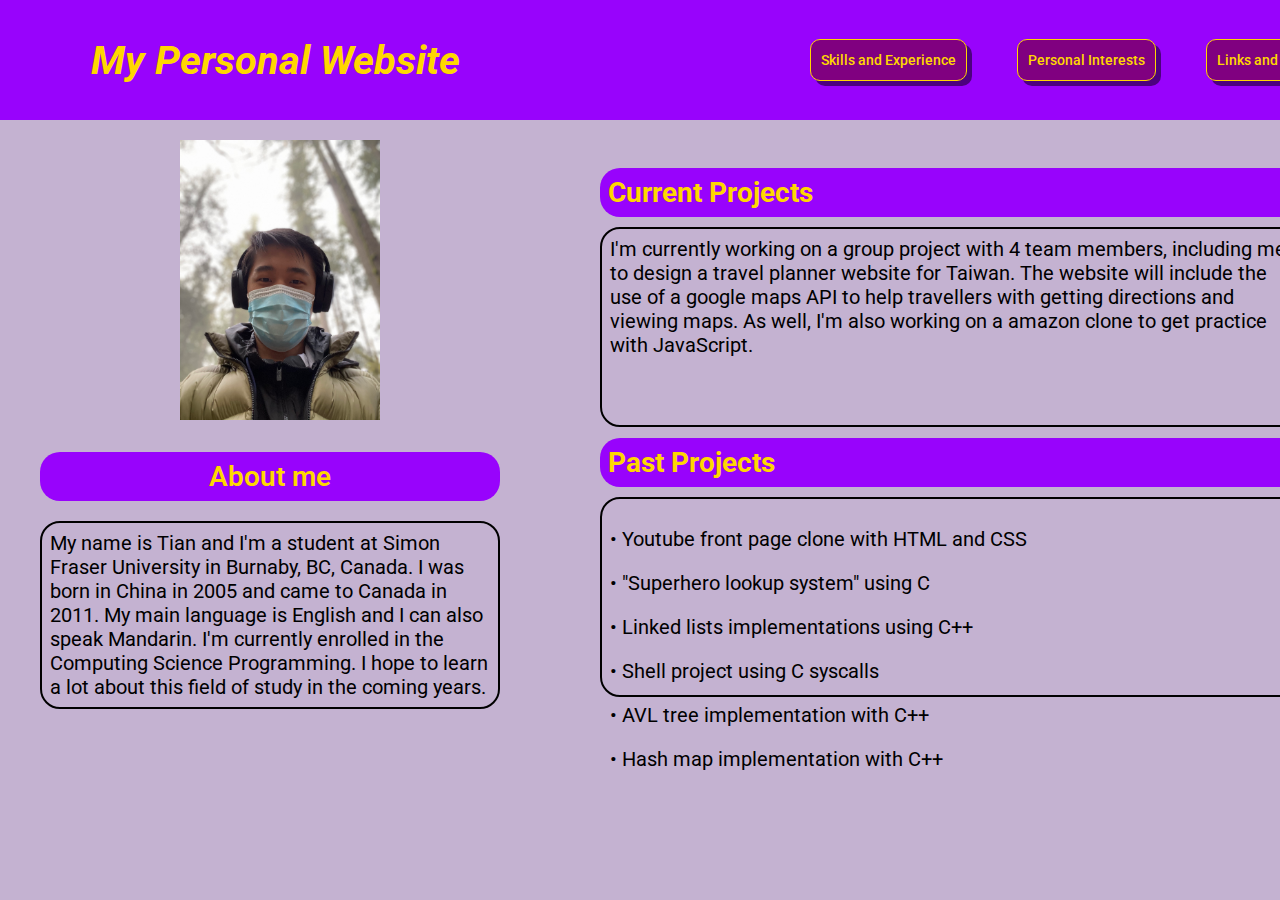
<file: index.html>
<!DOCTYPE html>
<html lang="en">
<head>
	<meta charset="UTF-8">
	<meta name="viewport" content="width=device-width, initial-scale=1.0">
	<title>My Personal Website</title>

	<link rel="preconnect" href="https://fonts.googleapis.com">
	<link rel="preconnect" href="https://fonts.gstatic.com" crossorigin>
	<link href="https://fonts.googleapis.com/css2?family=Caveat:wght@400..700&family=Roboto:ital,wght@0,100..900;1,100..900&display=swap" rel="stylesheet">

	<link rel="stylesheet" href="css/general.css">
	<link rel="stylesheet" href="css/header.css">
	<link rel="stylesheet" href="css/index.css">

	<link rel="icon" type="image/png" href="images/wheat_favicon.png">
</head>

<body>
	<header class="header">
		<a title="back to main page" class="website-title" href="index.html">My Personal Website</a>

		<a class="navbar-button" href="html/skills_and_experience.html">
			Skills and Experience
		</a>

		<a class="navbar-button" href="html/personal_interests.html">
			Personal Interests
		</a>
				
		<a class="navbar-button" href="html/links_and_socials.html">
			Links and Socials
		</a>
	</header>

	<main class="landing-page-body">
		<div class="landing-page-body-left-section">
			<img title="portrait of me" alt="portrait of me in the forest with headphones and mask on" class="self-portrait" src="images/portrait.jpg">
			<p class="about-me">About me</p>
			<p class="about-me-content">
				My name is Tian and I'm a student at Simon Fraser 
				University in Burnaby, BC, Canada. I was born in China in 2005 and came to Canada in 2011. 
				My main language is English and I can also speak Mandarin. I'm currently enrolled in the Computing Science Programming.
				I hope to learn a lot about this field of study in the coming years. 
			</p>
		</div>

		<div class="landing-page-body-right-section">
			<div>
				<p class="landing-page-body-right-section-half-header">
					Current Projects
				</p>

				<div class="landing-page-body-right-section-half-content">
					I'm currently working on a group project with 4 team members, including me, 
					to design a travel planner website for Taiwan. The website will include the use of a google maps API
					to help travellers with getting directions and viewing maps. 
					As well, I'm also working on a amazon clone to get practice with JavaScript. 
				</div>
			</div>

			<div>
				<p class="landing-page-body-right-section-half-header">
					Past Projects
				</p>

				<div class="landing-page-body-right-section-half-content">
					<p>&#8226 Youtube front page clone with HTML and CSS</p>
					<p>&#8226 "Superhero lookup system" using C</p>
					<p>&#8226 Linked lists implementations using C++</p>
					<p>&#8226 Shell project using C syscalls</p>
					<p>&#8226 AVL tree implementation with C++</p>
					<p>&#8226 Hash map implementation with C++</p>
				</div>
			</div>
		</div>
	</main>

</body>
</html>
</file>
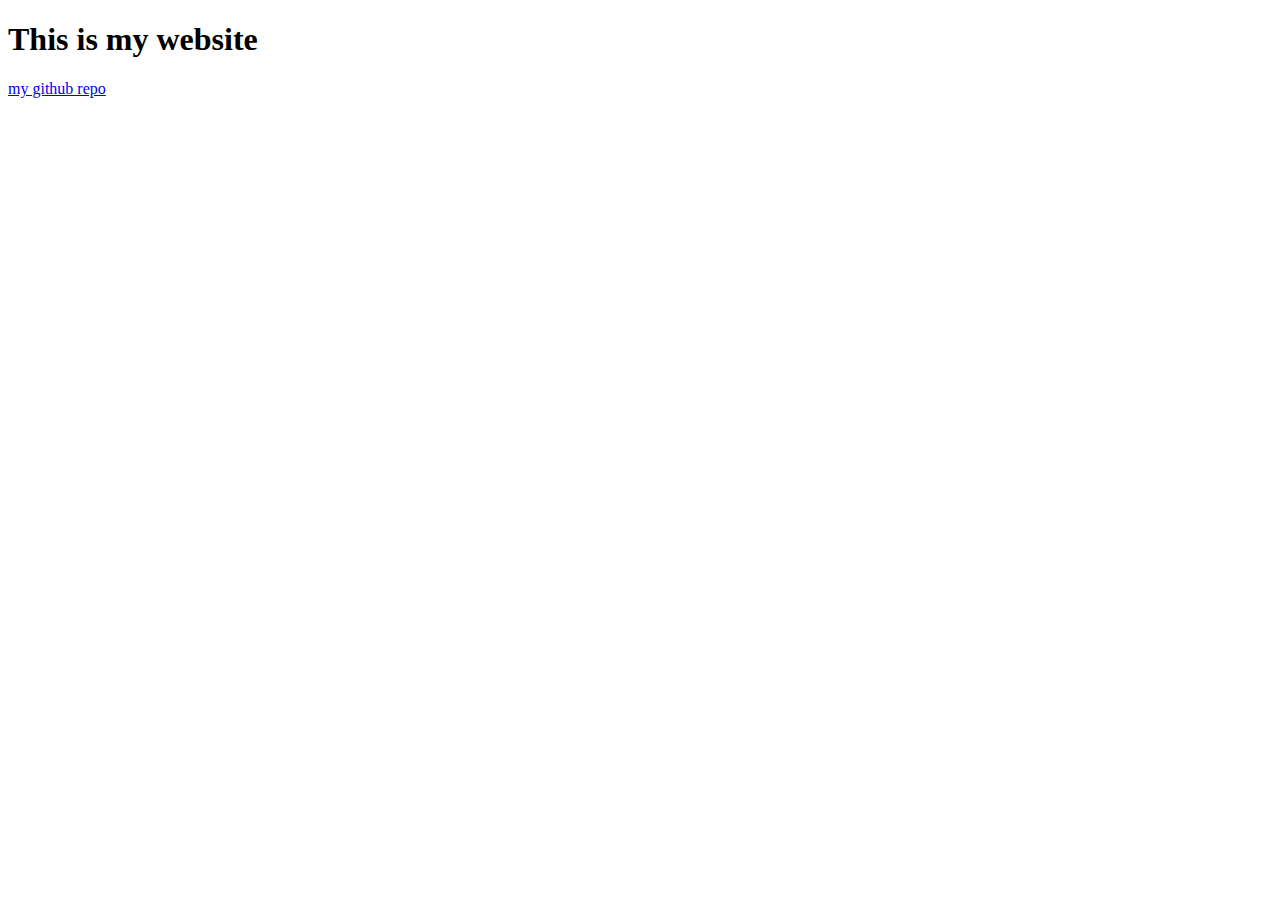
<file: html/index.html>
<!DOCTYPE html>

<html>

<head>
    <title>
        My person profile
    </title>
</head>

<!--this is a space to practice html -->
<body>
    <h1>This is my website</h1>
    <a href="https://github.com/TLZ-05" target=_self title="This takes you to my github repo">
        my github repo
    </a>
</body>

</html>
</file>
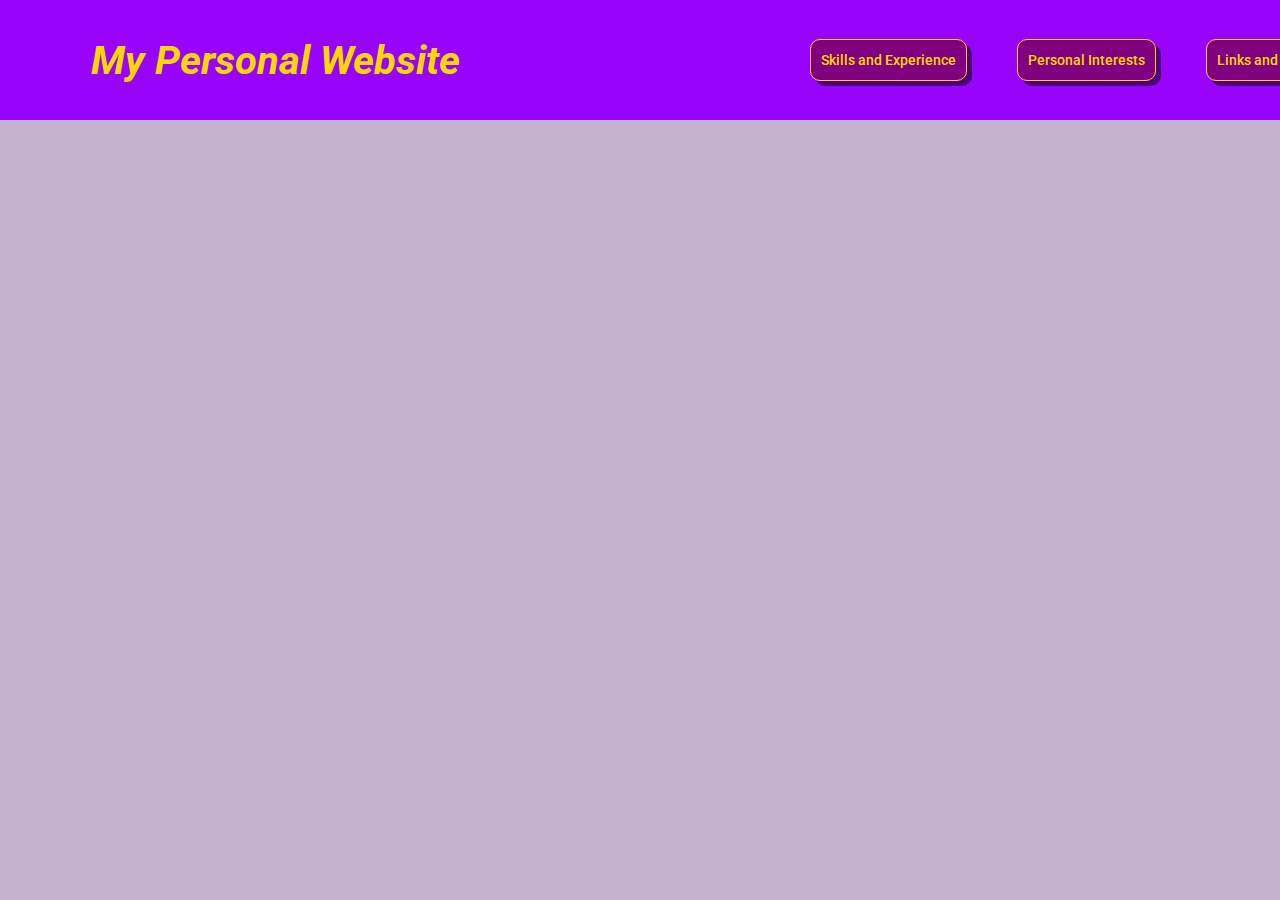
<file: links_and_socials.html>
<!DOCTYPE html>
<html lang="en">
<head>
  <meta charset="UTF-8">
  <meta name="viewport" content="width=device-width, initial-scale=1.0">
  <title>Links and Socials</title>

  <link rel="preconnect" href="https://fonts.googleapis.com">
  <link rel="preconnect" href="https://fonts.gstatic.com" crossorigin>
  <link href="https://fonts.googleapis.com/css2?family=Caveat:wght@400..700&family=Roboto:ital,wght@0,100..900;1,100..900&display=swap" rel="stylesheet">

  <link rel="stylesheet" href="css/general.css">
  <link rel="stylesheet" href="css/header.css">

</head>
<body>
  <header class="header">
      <a title="back to main page" class="website-title" href="index.html">My Personal Website</a>

      <a class="navbar-button" href="skills_and_experience.html">
          Skills and Experience
      </a>

      <a class="navbar-button" href="personal_interests.html">
          Personal Interests
      </a>
          
      <a class="navbar-button" href="links_and_socials.html">
          Links and Socials
      </a>
  </header>
  
</body>
</html>
</file>
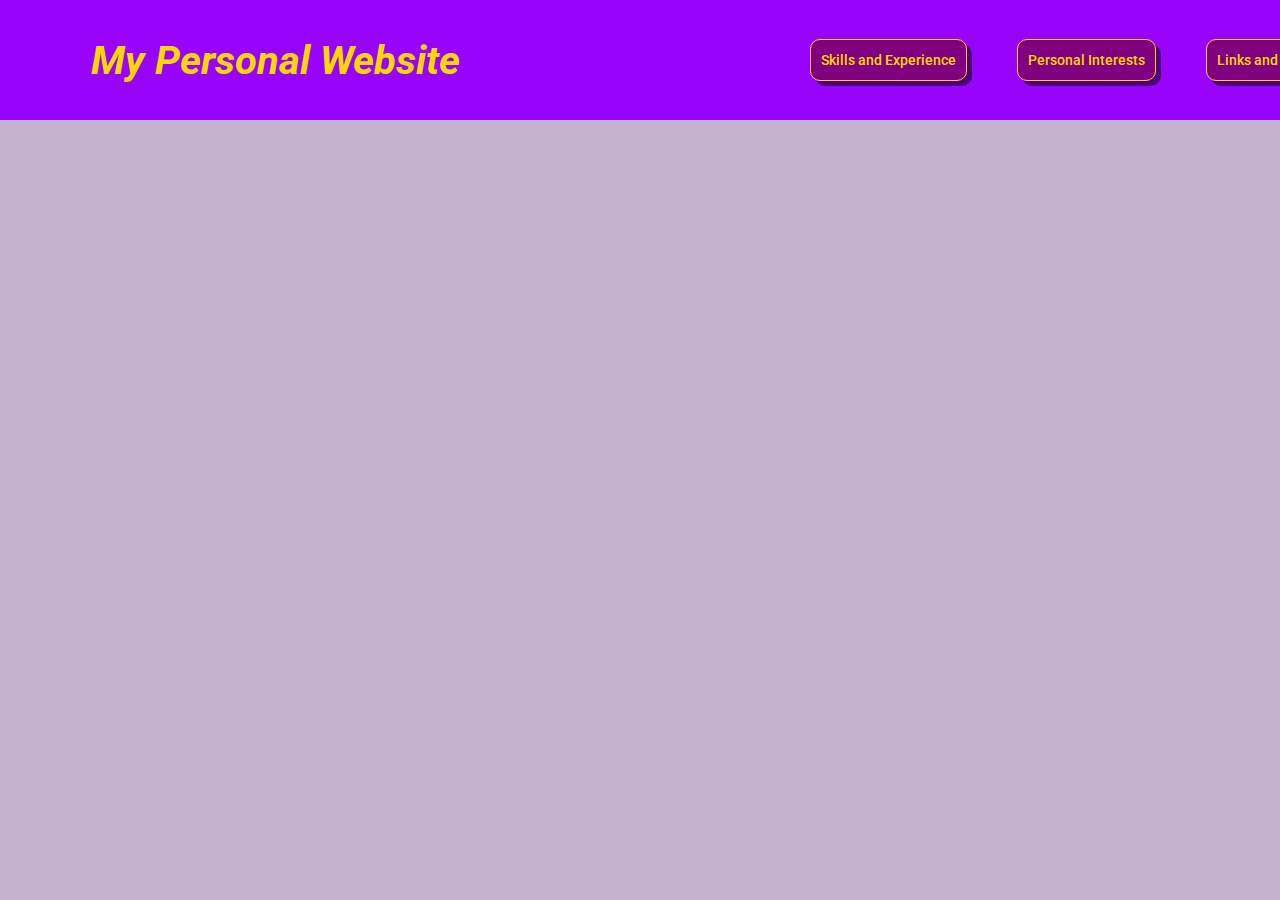
<file: personal_interests.html>
<!DOCTYPE html>
<html lang="en">
<head>
  <meta charset="UTF-8">
  <meta name="viewport" content="width=device-width, initial-scale=1.0">
  <title>Personal Interests</title>

  <link rel="preconnect" href="https://fonts.googleapis.com">
  <link rel="preconnect" href="https://fonts.gstatic.com" crossorigin>
  <link href="https://fonts.googleapis.com/css2?family=Caveat:wght@400..700&family=Roboto:ital,wght@0,100..900;1,100..900&display=swap" rel="stylesheet">

  <link rel="stylesheet" href="css/general.css">
  <link rel="stylesheet" href="css/header.css">

</head>
<body>
  <header class="header">
      <a title="back to main page" class="website-title" href="index.html">My Personal Website</a>

      <a class="navbar-button" href="skills_and_experience.html">
          Skills and Experience
      </a>

      <a class="navbar-button" href="personal_interests.html">
          Personal Interests
      </a>
          
      <a class="navbar-button" href="links_and_socials.html">
          Links and Socials
      </a>
  </header>
  
</body>
</html>
</file>
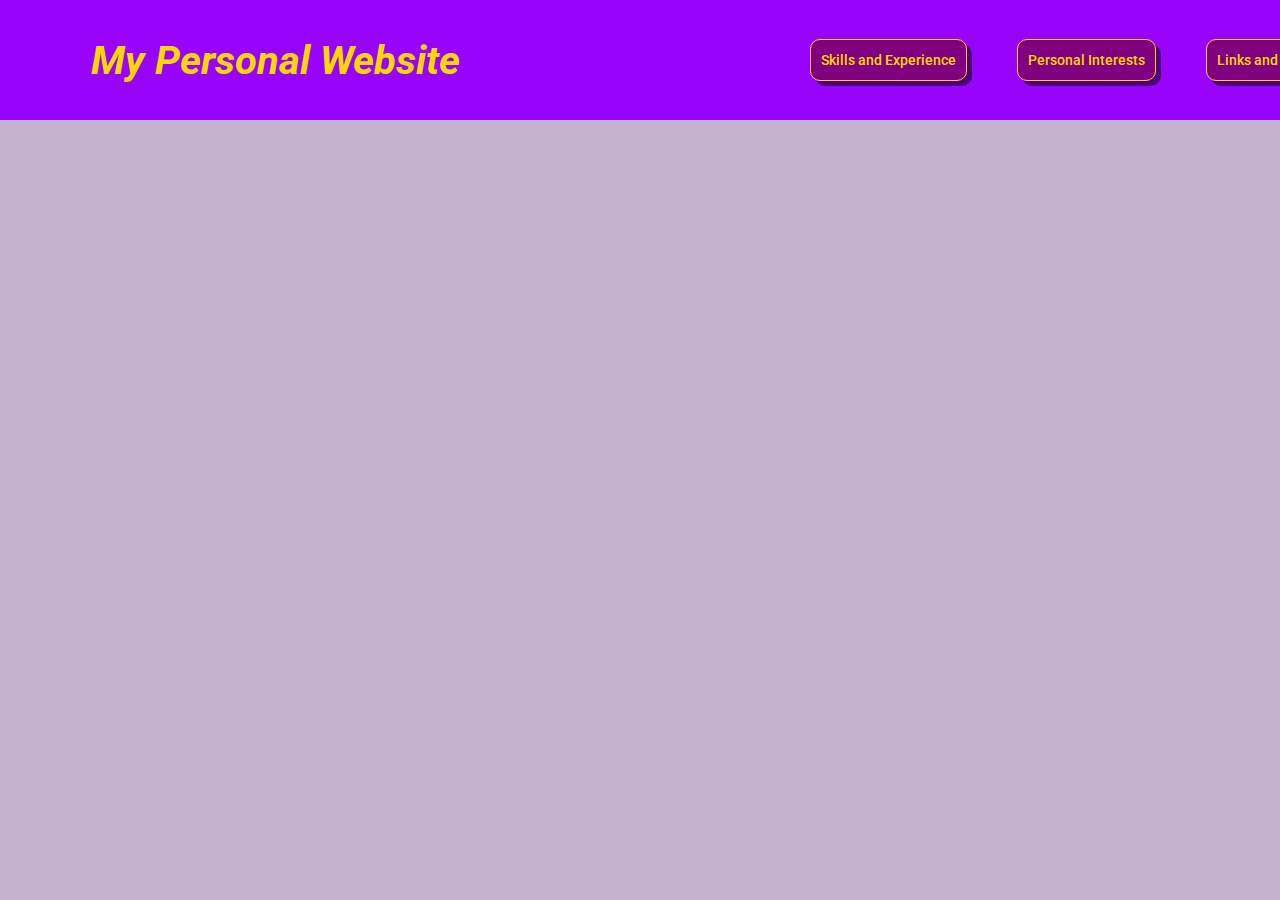
<file: skills_and_experience.html>
<!DOCTYPE html>
<html lang="en">
<head>
  <meta charset="UTF-8">
  <meta name="viewport" content="width=device-width, initial-scale=1.0">
  <title>Skills and Experience</title>

  <link rel="preconnect" href="https://fonts.googleapis.com">
  <link rel="preconnect" href="https://fonts.gstatic.com" crossorigin>
  <link href="https://fonts.googleapis.com/css2?family=Caveat:wght@400..700&family=Roboto:ital,wght@0,100..900;1,100..900&display=swap" rel="stylesheet">

  <link rel="stylesheet" href="css/general.css">
  <link rel="stylesheet" href="css/header.css">
</head>
<body>
  <header class="header">
      <a title="back to main page" class="website-title" href="index.html">My Personal Website</a>

      <a class="navbar-button" href="skills_and_experience.html">
          Skills and Experience
      </a>

      <a class="navbar-button" href="personal_interests.html">
          Personal Interests
      </a>
          
      <a class="navbar-button" href="links_and_socials.html">
          Links and Socials
      </a>
  </header>
  
</body>
</html>
</file>
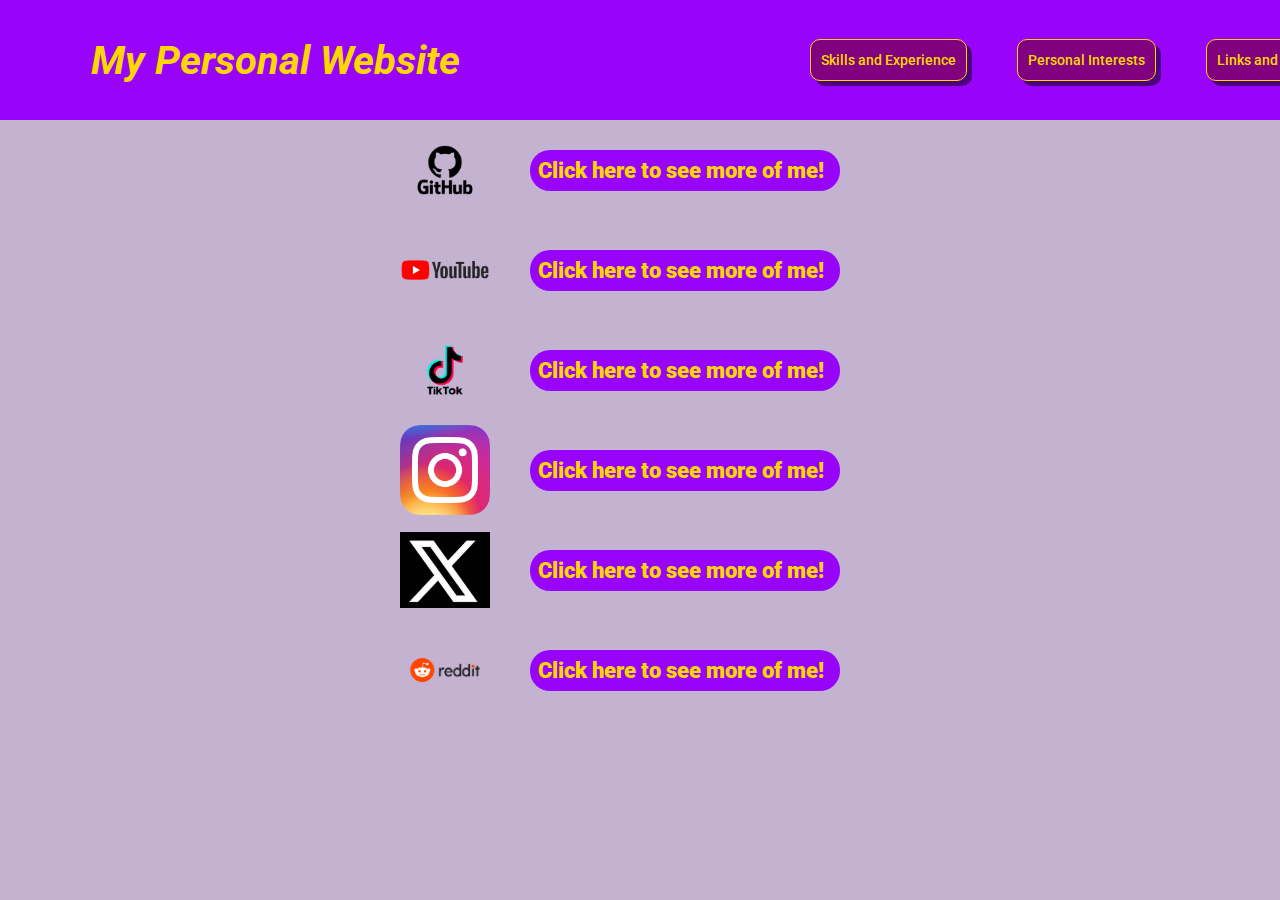
<file: html/links_and_socials.html>
<!DOCTYPE html>
<html lang="en">
<head>
  <meta charset="UTF-8">
  <meta name="viewport" content="width=device-width, initial-scale=1.0">
  <title>Links and Socials</title>

  <link rel="preconnect" href="https://fonts.googleapis.com">
  <link rel="preconnect" href="https://fonts.gstatic.com" crossorigin>
  <link href="https://fonts.googleapis.com/css2?family=Caveat:wght@400..700&family=Roboto:ital,wght@0,100..900;1,100..900&display=swap" rel="stylesheet">

  <link rel="stylesheet" href="../css/general.css">
  <link rel="stylesheet" href="../css/header.css">
  <link rel="stylesheet" href="../css/links_and_socials.css">

  <link rel="icon" type="image/png" href="../images/wheat_favicon.png">
</head>

<body>
  <header class="header">
      <a title="back to main page" class="website-title" href="../index.html">My Personal Website</a>

      <a class="navbar-button" href="skills_and_experience.html">
          Skills and Experience
      </a>

      <a class="navbar-button" href="personal_interests.html">
          Personal Interests
      </a>
          
      <a class="navbar-button" href="links_and_socials.html">
          Links and Socials 
      </a>
  </header>

  <main class="links-and-socials-page">
    <div class="links-and-socials-section">
      <img class="links-and-socials-icon" alt="github logo" src="../social_media_icons/github.png">
      <a class="social-media-link" href="https://github.com/TLZ-05" target="__blank">
        Click here to see more of me!
      </a>
    </div>

    <div class="links-and-socials-section">
        <img class="links-and-socials-icon" alt="youtube logo" src="../social_media_icons/youtube.png">
        <a class="social-media-link" href="https://www.youtube.com/@TLZ1717" target="__blank">
          Click here to see more of me!
        </a>
    </div>

    <div class="links-and-socials-section">
      <img class="links-and-socials-icon" alt="tiktok logo" src="../social_media_icons/tiktok.png">
      <a class="social-media-link" href="https://www.tiktok.com/@tlz_78" target="__blank">
        Click here to see more of me!
      </a>
    </div>

    <div class="links-and-socials-section">
      <img class="links-and-socials-icon" alt="instagram logo" src="../social_media_icons/instagram.png">
      <a class="social-media-link" href="https://www.instagram.com/tian_tlz/" target="__blank">
        Click here to see more of me!
      </a>
    </div>

    <div class="links-and-socials-section">
      <img class="links-and-socials-icon" alt="twitter logo" src="../social_media_icons/twitter.png">
      <a class="social-media-link" href="https://x.com/Tian30815371" target="__blank">
        Click here to see more of me!
      </a>
    </div>

    <div class="links-and-socials-section">
      <img class="links-and-socials-icon" alt="reddit logo" src="../social_media_icons/reddit.png">
      <a class="social-media-link" href="https://www.reddit.com/user/Tian_TLZ/" target="__blank">
        Click here to see more of me!
      </a>
    </div>
  </main>

</body>
</html>
</file>
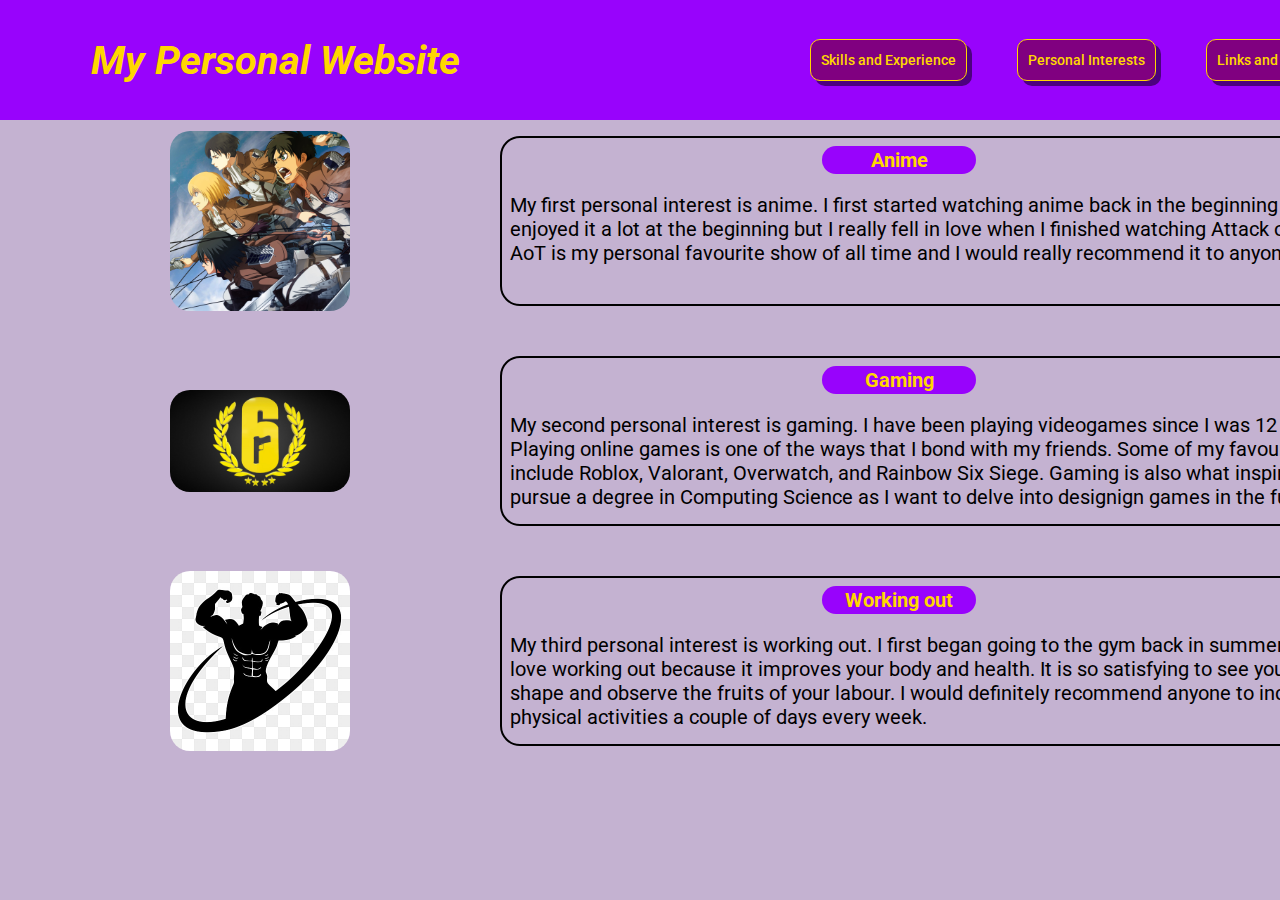
<file: html/personal_interests.html>
<!DOCTYPE html>
<html lang="en">
<head>
  <meta charset="UTF-8">
  <meta name="viewport" content="width=device-width, initial-scale=1.0">
  <title>Personal Interests</title>

  <link rel="preconnect" href="https://fonts.googleapis.com">
  <link rel="preconnect" href="https://fonts.gstatic.com" crossorigin>
  <link href="https://fonts.googleapis.com/css2?family=Caveat:wght@400..700&family=Roboto:ital,wght@0,100..900;1,100..900&display=swap" rel="stylesheet">

  <link rel="stylesheet" href="../css/general.css">
  <link rel="stylesheet" href="../css/header.css">
  <link rel="stylesheet" href="../css/personal_interests.css">

  <link rel="icon" type="image/png" href="../images/wheat_favicon.png">
</head>

<body>
  <header class="header">
      <a title="back to main page" class="website-title" href="../index.html">My Personal Website</a>

      <a class="navbar-button" href="skills_and_experience.html">
          Skills and Experience
      </a>

      <a class="navbar-button" href="personal_interests.html">
          Personal Interests
      </a>
          
      <a class="navbar-button" href="links_and_socials.html">
          Links and Socials
      </a>
  </header>

  <main class="personal-interests-page-body">
    <div class="personal-interests-page-section">
      <img class="personal-interests-image" alt="attack on titan image" src="../images/aot.jpg">
      <p class="personal-interests-page-section-content">
        <span class="personal-interests-page-section-header">Anime</span>
        <br>
        <span class="personal-interests-page-section-body">
          My first personal interest is anime. I first started watching anime back in the beginning
          of 2024. I enjoyed it a lot at the beginning but I really fell in love when I finished watching
          Attack on Titan. AoT is my personal favourite show of all time and I would really recommend it to
          anyone.
        </span>
      </p>
    </div>

    <div class="personal-interests-page-section">
      <img class="personal-interests-image" alt="rainbow six siege logo" src="../images/r6.jpeg">
      <p class="personal-interests-page-section-content">
        <span class="personal-interests-page-section-header">Gaming</span>
        <br>
        <span class="personal-interests-page-section-body">
          My second personal interest is gaming. I have been playing videogames since I was
          12 years old. Playing online games is one of the ways that I bond with my friends. 
          Some of my favourite games include Roblox, Valorant, Overwatch, and Rainbow Six Siege.
          Gaming is also what inspired me to pursue a degree in Computing Science as I want to 
          delve into designign games in the future.
        </span>
      </p>
    </div>

    <div class="personal-interests-page-section">
      <img class="personal-interests-image" alt="icon relating to gym and working out" src="../images/gym.png">
      <p class="personal-interests-page-section-content">
        <span class="personal-interests-page-section-header">Working out</span>
        <br>
        <span class="personal-interests-page-section-body">
          My third personal interest is working out. I first began going to the gym back in 
          summer of 2024. I love working out because it improves your body and health.
          It is so satisfying to see your change shape and observe the fruits of your labour.
          I would definitely recommend anyone to indulge in physical activities a couple of days 
          every week. 
        </span>
      </p>
    </div>
  </main>
</body>
</html>
</file>
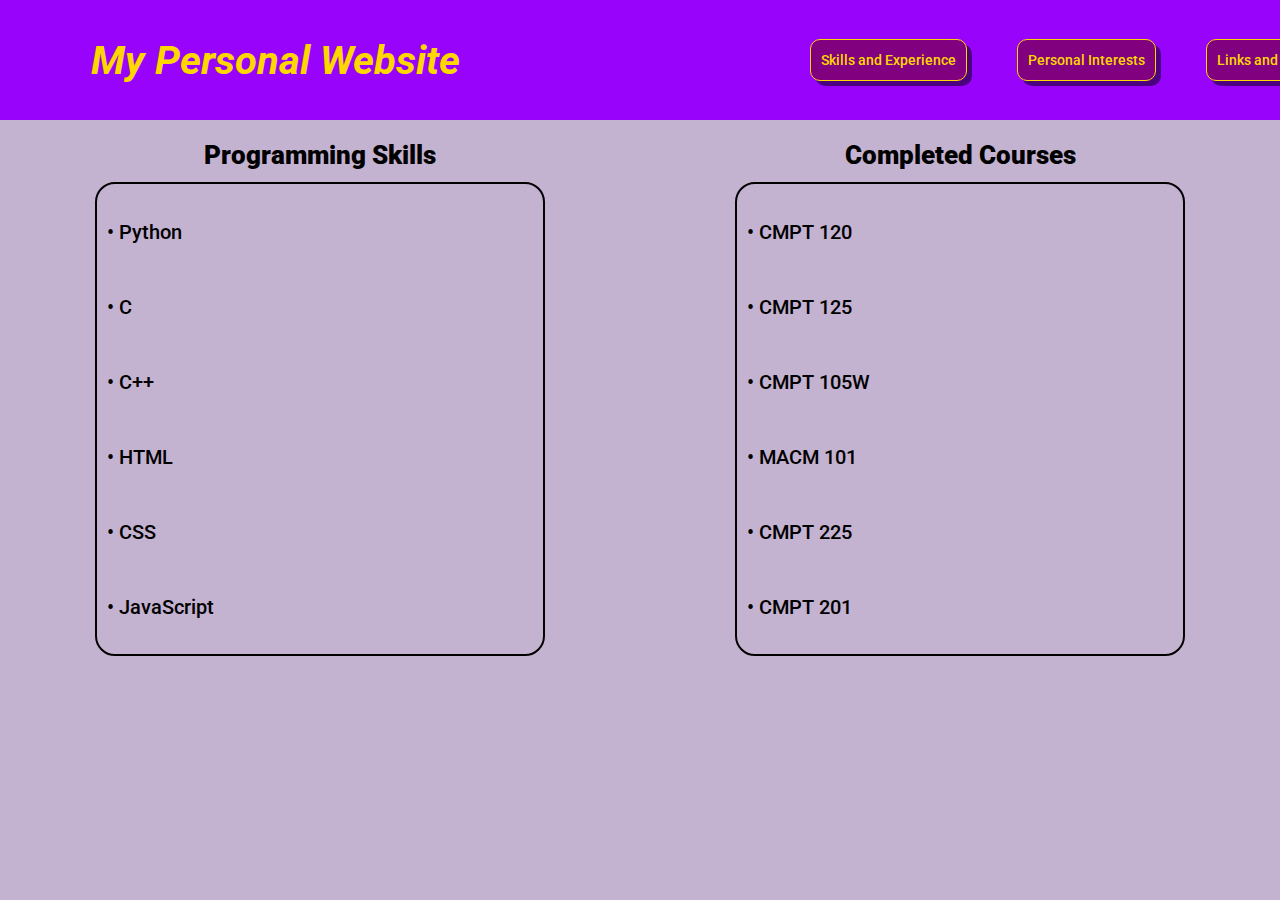
<file: html/skills_and_experience.html>
<!DOCTYPE html>
<html lang="en">
<head>
  <meta charset="UTF-8">
  <meta name="viewport" content="width=device-width, initial-scale=1.0">
  <title>Skills and Experience</title>

  <link rel="preconnect" href="https://fonts.googleapis.com">
  <link rel="preconnect" href="https://fonts.gstatic.com" crossorigin>
  <link href="https://fonts.googleapis.com/css2?family=Caveat:wght@400..700&family=Roboto:ital,wght@0,100..900;1,100..900&display=swap" rel="stylesheet">

  <link rel="stylesheet" href="../css/general.css">
  <link rel="stylesheet" href="../css/header.css">
  <link rel="stylesheet" href="../css/skills_and_experience.css">

	<link rel="icon" type="image/png" href="../images/wheat_favicon.png">
</head>

<body>
  <header class="header">
      <a title="back to main page" class="website-title" href="../index.html">My Personal Website</a>

      <a class="navbar-button" href="skills_and_experience.html">
          Skills and Experience
      </a>

      <a class="navbar-button" href="personal_interests.html">
          Personal Interests
      </a>
          
      <a class="navbar-button" href="links_and_socials.html">
          Links and Socials
      </a>
  </header>

  <main class="skills-n-exp-page-body">
		<div class="skills-n-exp-page-text-section">
			<p class="skills-n-exp-page-section-header">
				Programming Skills
			</p>

			<div class="skills-n-exp-page-section-body">
				<p>&#8226 Python</p>
				<p>&#8226 C</p>
				<p>&#8226 C++</p>
				<p>&#8226 HTML</p>
				<p>&#8226 CSS</p>
				<p>&#8226 JavaScript</p>
			</div>
		</div>

    <div class="skills-n-exp-page-text-section">
			<p class="skills-n-exp-page-section-header">
				Completed Courses
			</p>

			<div class="skills-n-exp-page-section-body">
				<p>&#8226 CMPT 120</p>
				<p>&#8226 CMPT 125</p>
				<p>&#8226 CMPT 105W</p>
				<p>&#8226 MACM 101</p>
				<p>&#8226 CMPT 225</p>
				<p>&#8226 CMPT 201</p>
			</div>
		</div>

	</main>
  
</body>
</html>
</file>
<file: css/general.css>
body{
  font-family:roboto, arial;
  margin:0;
  background-color:#C4B2D1
}
</file>
<file: css/header.css>
.header{
    background-color:#9803FC;
    height:120px;
    display:flex;
    align-items:center;
}

.website-title{
    margin-left:90px;
    margin-right:350px;
    font-style:italic;
    text-decoration:none;
    font-size:40px;
    font-weight:700;
    min-width:370px;
    text-align:center;
    color:gold;
    transition:100ms;
    white-space:nowrap;
}

.website-title:hover{
    font-size:45px;
    margin-right:306px;
}

.navbar-button{
    margin-right:50px;
    height:40px;
    border:none;
    border-radius:10px;
    text-decoration:none;
    align-content:center;
    box-shadow:5px 5px rgba(0,0,0,0.5);
    cursor:pointer;
    transition:50ms;
    background-color:purple;
    color:gold;
    font-size:14px;
    padding-left:10px;
    padding-right:10px;
    font-weight:500;
    border:1px solid gold;
    white-space:nowrap;
}

.navbar-button:hover{
    margin-bottom:4px;
    box-shadow:5px 7px rgba(0,0,0,0.5);
    text-shadow:2px 2px 2px rgba(255,215,0,0.5);
}

.navbar-button:active{
    box-shadow:none;
    margin-bottom:-7px;
    margin-right:45px;
    margin-left:5px;
    text-shadow:none;
}
</file>
<file: css/index.css>
.landing-page-body{
  display:grid;
  grid-template-columns: 500px 800px;
  height:550px;
  margin-top:20px;	
}

.self-portrait{
  width:200px;
  height:280px;
  alt:"portrait of me in a forest wearing headphones and a face-mask";
  margin-left:140px;
}

.landing-page-body-left-section{
  margin-left:40px;
}

.landing-page-body-right-section{
  margin-left:100px;
  display:grid;
  grid-template-rows:270px 270px;
}

.about-me{
  font-weight:600;
  font-size:28px;
  text-align:center;
  background-color:#9803FC;
  padding:8px;
  color:gold;
  border-radius:20px;
  margin-bottom:10px
}

.about-me-content{
  font-size:20px;
  border:2px solid black;
  border-radius:20px;
  padding:8px;
}

.landing-page-body-right-section-half-header{
  font-weight:700;
  font-size:28px;
  background-color:#9803FC;
  color:gold;
  padding:8px;
  border-radius:20px;
  margin-bottom:10px;
}

.landing-page-body-right-section-half-content{
  font-size:20px;
  padding:8px;
  border:2px solid black;
  border-radius:20px;
  height:180px;
}
</file>
<file: css/links_and_socials.css>
.links-and-socials-page{
  display:grid;
  grid-template-rows:100px 100px 100px 100px 100px 100px;
}

.links-and-socials-section{
  margin-left:400px;
  display:grid;
  grid-template-columns:100px 340px;
  align-items:center;
}

.links-and-socials-icon{
  width:90px;
}

.social-media-link{
  text-decoration:none;
  color:gold;
  background-color:#9803FC;
  font-weight:900;
  font-size:22px;
  margin-left:30px;
  padding:8px;
  border-radius:20px;
}
</file>
<file: css/personal_interests.css>
.personal-interests-page-body{
  display:grid;
  grid-template-rows:220px 220px 220px;
}

.personal-interests-page-section{
  display:grid;
  grid-template-columns:500px 1fr;
  height:200px;
  align-items:center;
}

.personal-interests-image{
  width:180px;
  margin-left:170px;
  border-radius:20px;
}

.personal-interests-page-section-content{
  border:2px solid black;
  height:150px;
  width:870px;
  border-radius:20px;
  padding:8px;
}

.personal-interests-page-section-header{
  font-weight:700;
  font-size:20px;
  display:block;
  text-align:center;
  background-color:#9803FC;
  width:150px;
  margin-left:312px;
  border-radius:20px;
  color:gold;
  padding:2px;
}

.personal-interests-page-section-body{
  font-size:20px;
}
</file>
<file: css/skills_and_experience.css>
.skills-n-exp-page-body{
  display:grid;
  grid-template-columns:450px 450px;
  height:550px;
  justify-content:space-around;
}

.skills-n-exp-page-section-header{
  text-align:center;
  font-weight:900;
  font-size:26px;
  margin-top:20px;
  margin-bottom:12px;
}

.skills-n-exp-page-section-body{		
  border:2px solid black;
  border-radius:20px;
  padding:10px;
  font-weight:500;
  font-size:20px;
  height:450px;
  display:flex;
  flex-direction:column;
  justify-content:space-around;
}
</file>
